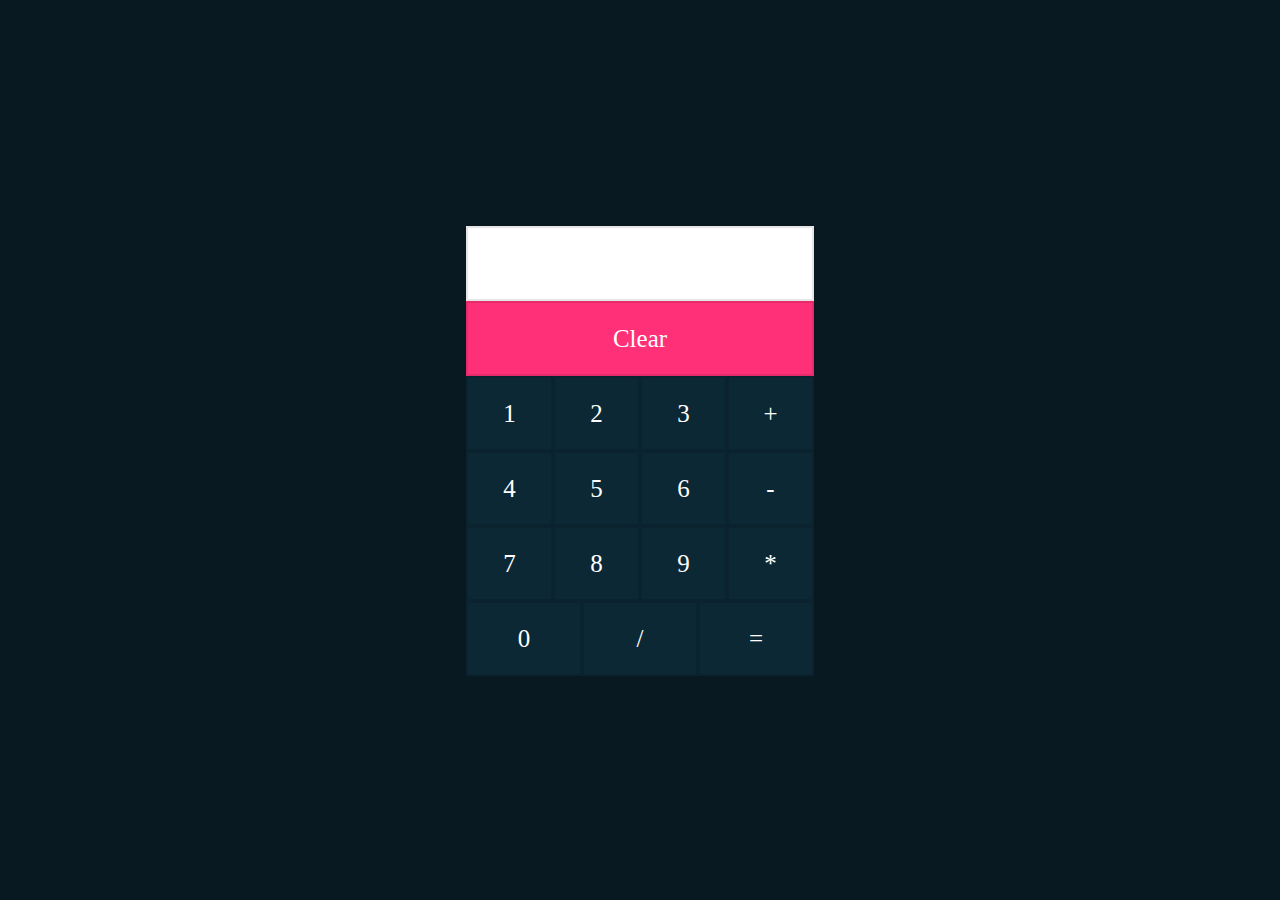
<file: CODSOFT/Calculator/index.html>
<!DOCTYPE html>
<html lang="en">
<head>
    <meta charset="UTF-8">
    <meta name="viewport" content="width=device-width, initial-scale=1.0">
    <link rel="stylesheet" href="style.css">
    <title>calculator</title>
</head>
    <div class="main">
        <form name ="calform" class="calform">
            <div class="screen">
               <input type="text" name="screen" readonly> 
            </div>
            <div class="btn">
                <input type="button" class="clearbtn" name="clear" value="Clear" onclick="Clear()">
            </div>
            <div class="btn">
                <input type="button" class="numbers" name="num1" value="1" onclick="valueButton(this);">
                <input type="button" class="numbers" name="num2" value="2" onclick="valueButton(this);">
                <input type="button" class="numbers" name="num3" value="3" onclick="valueButton(this);">
                <input type="button" class="numbers" name="plus" value="+" onclick="valueButton(this);">
            </div>
            <div class="btn">
                <input type="button" class="numbers" name="num4" value="4" onclick="valueButton(this);">
                <input type="button" class="numbers" name="num5" value="5" onclick="valueButton(this);">
                <input type="button" class="numbers" name="num6" value="6" onclick="valueButton(this);">
                <input type="button" class="numbers" name="sub" value="-" onclick="valueButton(this);">
            </div>
            <div class="btn">
                <input type="button" class="numbers" name="num7" value="7" onclick="valueButton(this);">
                <input type="button" class="numbers" name="num8" value="8" onclick="valueButton(this);">
                <input type="button" class="numbers" name="num9" value="9" onclick="valueButton(this);">
                <input type="button" class="numbers" name="mul" value="*" onclick="valueButton(this);">
            </div>
            <div class="btn">
                <input type="button" class="numbers" name="num0" value="0" onclick="valueButton(this);">
                <input type="button" class="numbers" name="div" value="/" onclick="valueButton(this);">
                <input type="button" class="numbers" name="equal" value="=" onclick="Calculate()">
            </div>
        </form>
    </div>
    <script src="script.js"></script>
</body>
</html>
</file>
<file: CODSOFT/Calculator/style.css>
*{
    margin: 0;
    padding: 0;
    box-sizing: border-box;
    font-family: 'Roboto';
}
body{
    background: #091921;
}
.main{
    width: 100%;
    height: 100vh;
    position: relative;
    display: flex;
    align-items: center;
    justify-content: center;
}

.main .calform{
    width: 350px;
    height: 450px;
    position: relative;
    border: 1px solid rgba(0, 0, 0, 0.1);
    font-size: 25px;
    font-weight: 500;
}
.main .calform div{
    width: 100%;
    height: calc(450px/6);
    display: flex;
    flex: 1
}
.main .calform div input{
    width: 100%;
    height: 100%;
    font-size: 25px;
    font-weight: 500;
    border: 2px solid rgba(0, 0, 0, 0.1);
}
.numbers{
    color: #fff;
    background-color: #0c2835;
    border: 1px solid rgb(34, 109, 194);
}
.clearbtn{
    background-color: #ff3077;
    color: #fff;
}
</file>
